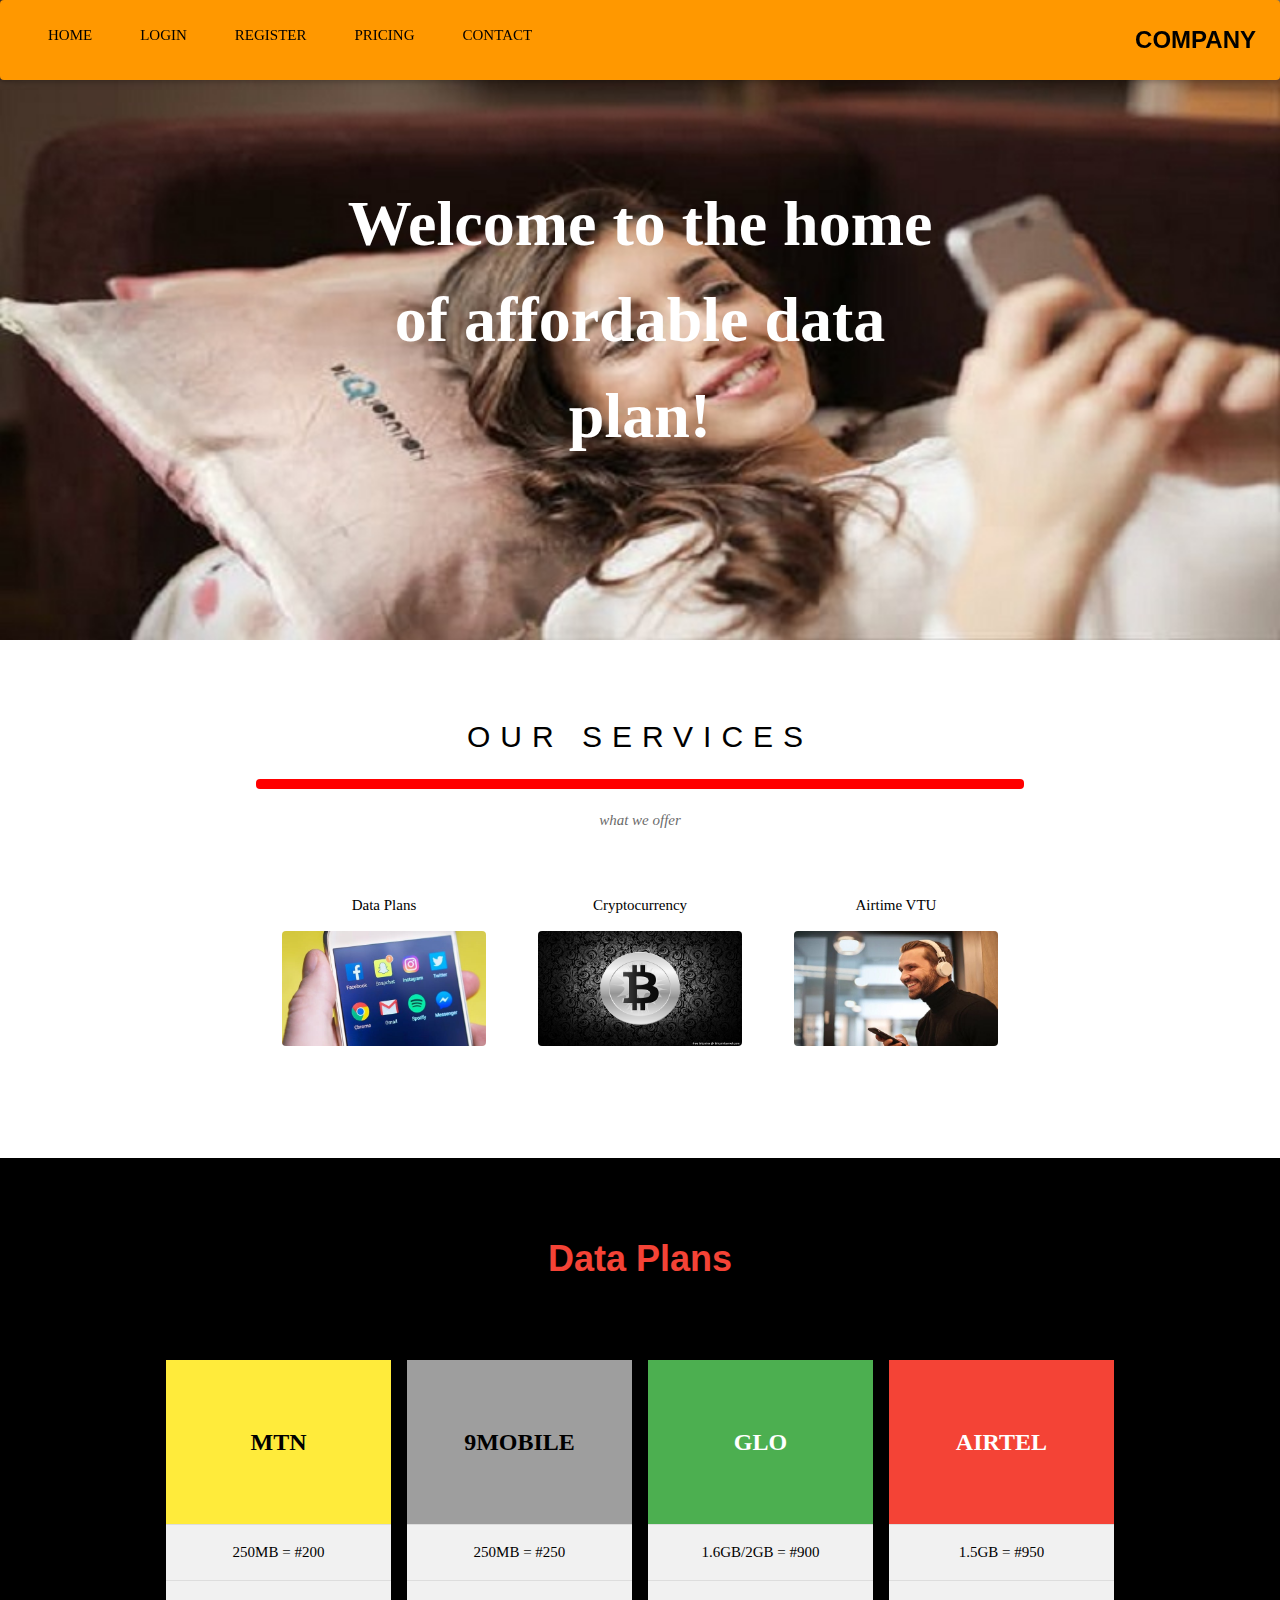
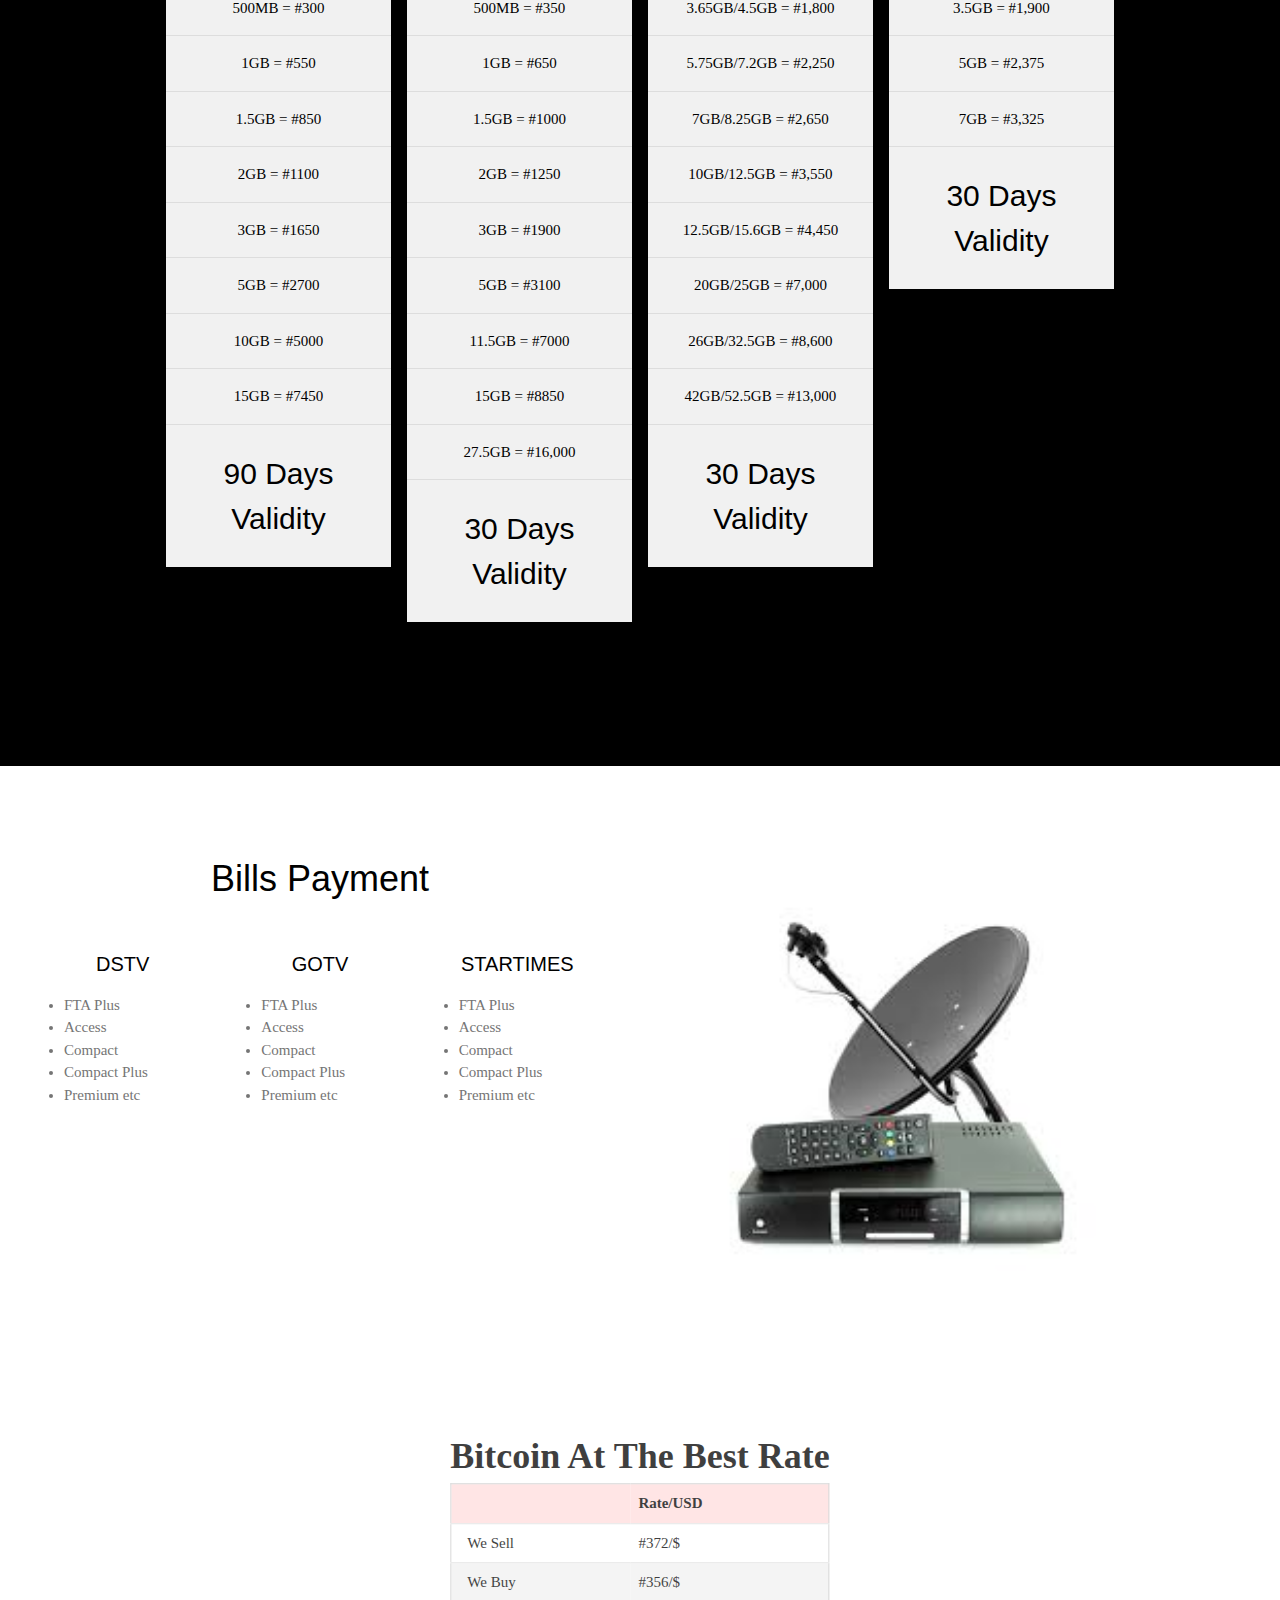
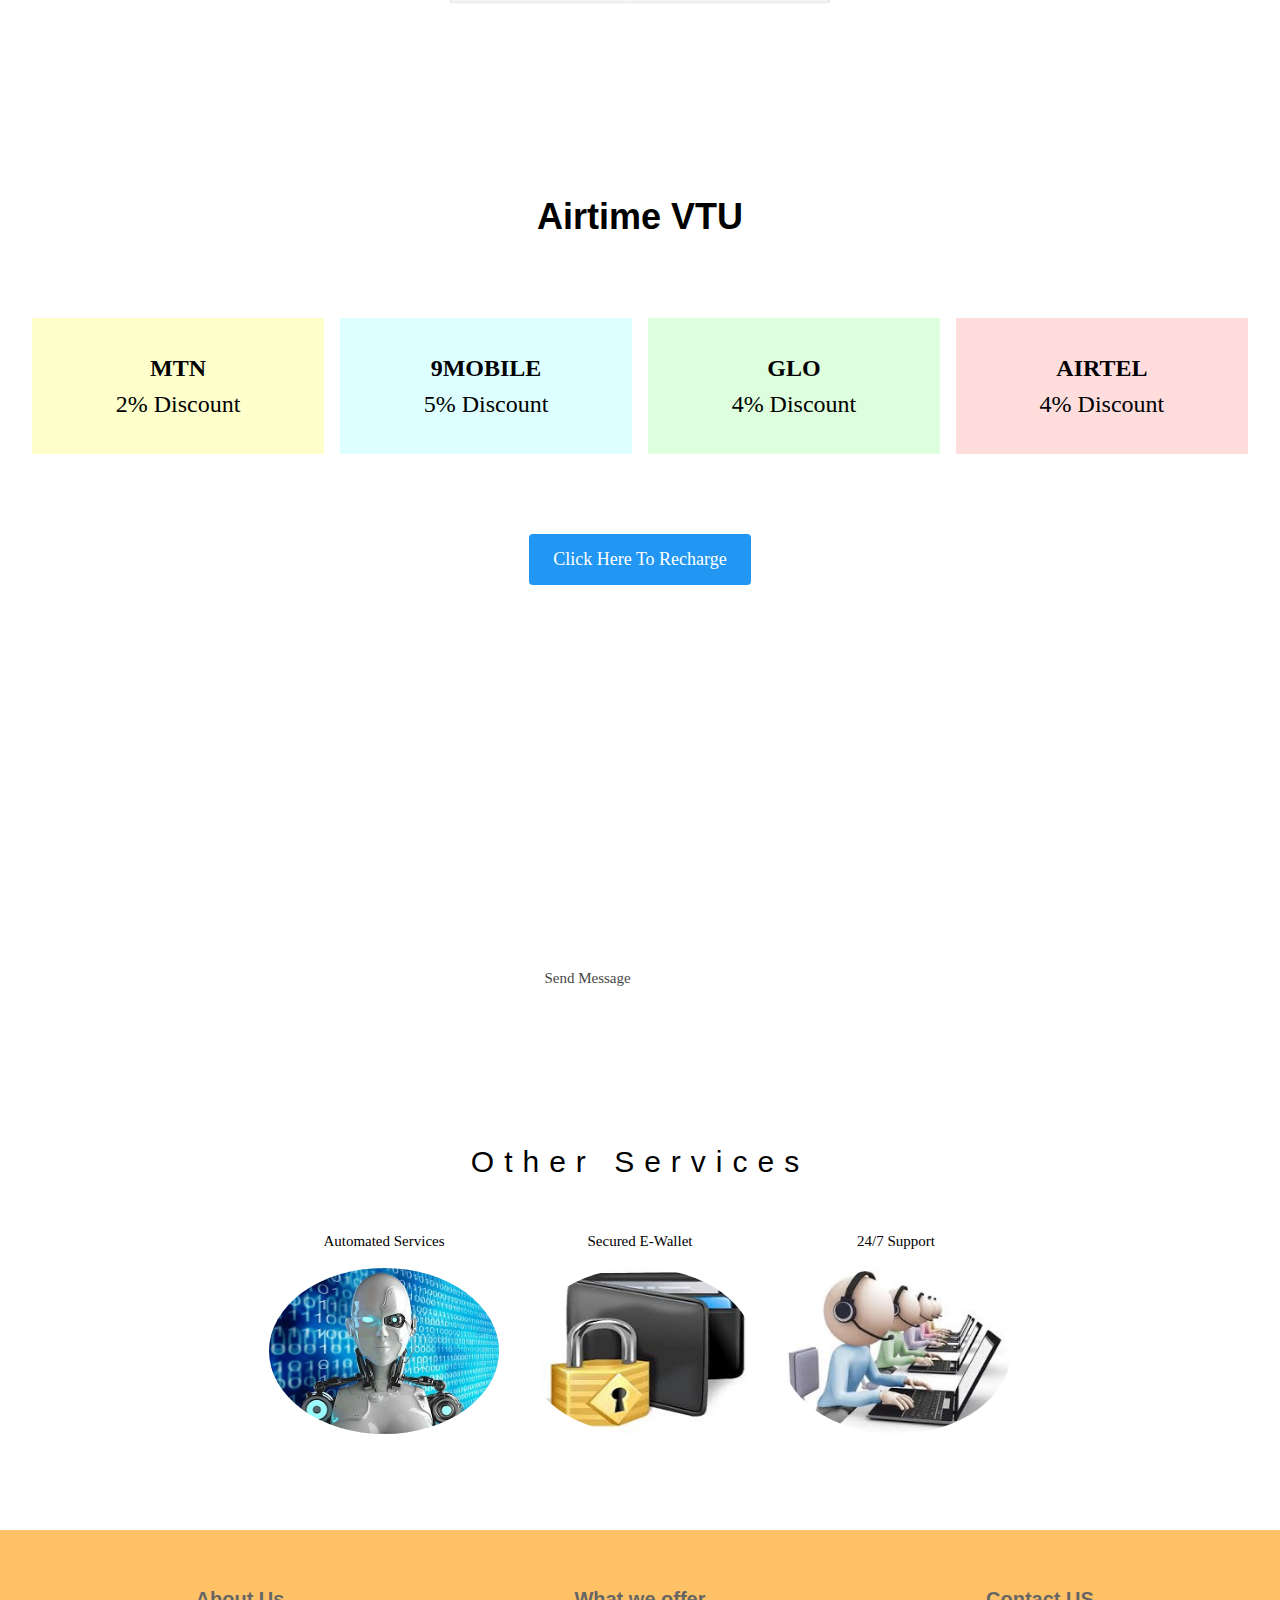
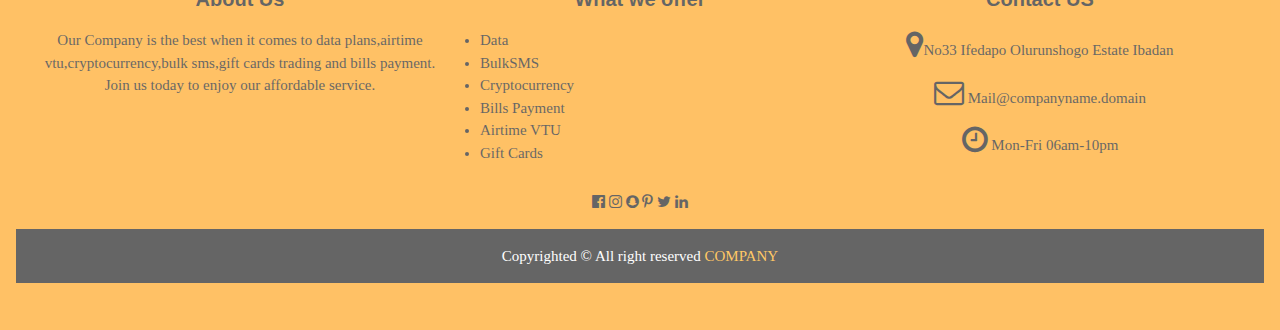
<file: W3TEMPLATE/index.html>
<!DOCTYPE html>
<html>
<title>bdot design</title>
<meta charset="UTF-8">
<meta name="viewport" content="width=device-width, initial-scale=1">
<link rel="stylesheet" href="https://www.w3schools.com/w3css/4/w3.css">
<link rel="stylesheet" href="https://fonts.googleapis.com/css?family=Lato">
<link rel="stylesheet" href="https://cdnjs.cloudflare.com/ajax/libs/font-awesome/4.7.0/css/font-awesome.min.css">
<link rel="stylesheet" type="text/css" href="style.css">

<body>

<!-- Navbar -->
<div class="w3-top">
  <div class="w3-bar w3-orange w3-card w3-padding-large w3-round">
    <a class="w3-bar-item w3-button w3-padding-large w3-hide-medium w3-hide-large w3-right" href="javascript:void(0)" onclick="myFunction()" title="Toggle Navigation Menu"><i class="fa fa-bars"></i></a>
	<a href="#" class="w3-bar-item w3-button w3-padding-large">HOME</a>
    <a href="login.html" class="w3-bar-item w3-button w3-padding-large w3-hide-small">LOGIN</a>
    <a href="register.html" class="w3-bar-item w3-button w3-padding-large w3-hide-small">REGISTER</a>
    <a href="#pricing" class="w3-bar-item w3-button w3-padding-large w3-hide-small">PRICING</a>
	<a href="#footer" class="w3-bar-item w3-button w3-padding-large w3-hide-small">CONTACT</a>
	<h3  class="logo w3-right w3-text-pale-green"><b>COMPANY</b></h3>
		
	<!---DROPDOWN
    <div class="w3-dropdown-hover w3-hide-small">
      <button class="w3-padding-large w3-button" title="More">MORE <i class="fa fa-caret-down"></i></button>     
      <div class="w3-dropdown-content w3-bar-block w3-card-4">
        <a href="#" class="w3-bar-item w3-button">Merchandise</a>
        <a href="#" class="w3-bar-item w3-button">Extras</a>
        <a href="#" class="w3-bar-item w3-button">Media</a>
      </div>
    </div>
	
    <a href="javascript:void(0)" class="w3-padding-large w3-hover-red w3-hide-small w3-right"><i class="fa fa-search"></i></a>
	--->
  </div>
</div>

<!-- Navbar on small screens (remove the onclick attribute if you want the navbar to always show on top of the content when clicking on the links) -->
<div id="navDemo" class="w3-bar-block w3-pale-red w3-hide w3-hide-large w3-hide-medium w3-top" style="margin-top:46px">
  <a href="login.html" class="w3-bar-item w3-button w3-padding-large" onclick="myFunction()">LOGIN</a>
  <a href="register.html" class="w3-bar-item w3-button w3-padding-large" onclick="myFunction()">REGISTER</a>
  <a href="#pricing" class="w3-bar-item w3-button w3-padding-large" onclick="myFunction()">PRICING</a>
  <a href="#footer" class="w3-bar-item w3-button w3-padding-large" onclick="myFunction()">CONTACT</a>
</div>


  <!-- Automatic Slideshow Images -->
  <div class="mySlides w3-display-container w3-center w3-animate-top">
    <img src="2.jpeg" style="width: 100%;">
    <div class="w3-display-middle w3-jumbo w3-container w3-text-white w3-padding-32 w3-hide-small">
      <p><b>Welcome to the home of affordable data plan!</b></p>   
    </div>
  </div>
  <div class="mySlides w3-display-container w3-center w3-animate-bottom">
    <img src="background2.jpeg" style="width: 100%;">
    <div class="w3-display-middle w3-jumbo w3-container w3-text-white w3-padding-32 w3-hide-small">
      <p><b>We sell airtime VTU at cheapest rate.</b></p>    
    </div>
  </div>
  <div class="mySlides w3-display-container w3-center w3-animate-zoom">
    <img src="crp1.jpg" style="width: 100%;">
    <div class="w3-display-middle w3-jumbo w3-container w3-text-white w3-padding-32 w3-hide-small">
      <p><b>Home of cryptocurrency.</b></p>    
    </div>
  </div>

  <!-- our services -->
  <div class="w3-container w3-content w3-center w3-padding-64" style="max-width:800px" id="band">
    <h2 class="w3-wide">OUR SERVICES</h2>
	<hr style="width:500;border:5px solid red" class="w3-round">
    <p class="w3-opacity"><i>what we offer</i></p>
    <p class="w3-justify"></p>
    <div class="w3-row w3-padding-32">
      <div class="w3-third">
        <p>Data Plans</p>
        <img src="data.jpeg" class="w3-round w3-margin-bottom w3-hover-opacity" alt="Random Name" style="width:80%">
      </div>
      <div class="w3-third">
        <p>Cryptocurrency</p>
        <img src="b.jpg" class="w3-round w3-margin-bottom w3-hover-opacity" alt="Random Name" style="width:80%">
      </div>
      <div class="w3-third">
        <p>Airtime VTU</p>
        <img src="airtime.jpeg" class="w3-round w3-margin-bottom w3-hover-opacity" alt="Random Name" style="width:80%">
      </div>
    </div>
  </div>

  <!-- data -->
<div class="w3-black" id="pricing">
<div class="w3-container w3-padding-64">
    <h1 class="w3-xxlarge w3-text-red w3-center"><b>Data Plans</b></h1>
   <!-- <hr style="width:50px;border:5px solid red" class="w3-round">-->
 

  <div class="w3-row-padding w3-padding-64 w3-content">
    <div class="w3-quarter w3-margin-bottom w3-animate-left">
      <ul class="w3-ul w3-light-grey w3-center">
	  <li class="w3-yellow w3-xlarge w3-padding-64"><b>MTN</b></li>
      <li class="w3-padding-16 w3-hover-shadow">250MB = #200</li>
	<li class="w3-padding-16 w3-hover-shadow">500MB = #300</li>
        <li class="w3-padding-16 w3-hover-shadow">1GB = #550</li>
                <li class="w3-padding-16 w3-hover-shadow">1.5GB = #850</li>
        <li class="w3-padding-16 w3-hover-shadow">2GB = #1100 </li>
        <li class="w3-padding-16 w3-hover-shadow">3GB = #1650</li>
        <li class="w3-padding-16 w3-hover-shadow">5GB = #2700</li>
        <li class="w3-padding-16 w3-hover-shadow">10GB = #5000</li>
                <li class="w3-padding-16 w3-hover-shadow">15GB = #7450</li>
        <li class="w3-padding-16 w3-hover-shadow"><h2>90 Days Validity</h2></li>
      </ul>
     </div> 
        

  
    <div class="w3-quarter w3-margin-bottom w3-animate-top">
      <ul class="w3-ul w3-light-grey w3-center">
        <li class="w3-grey w3-xlarge w3-padding-64"><b>9MOBILE</b></li>
	<li class="w3-padding-16 w3-hover-shadow">250MB = #250 </li>
	<li class="w3-padding-16 w3-hover-shadow">500MB = #350</li>
        <li class="w3-padding-16 w3-hover-shadow">1GB = #650</li>
        <li class="w3-padding-16 w3-hover-shadow">1.5GB = #1000</li>
        <li class="w3-padding-16 w3-hover-shadow">2GB = #1250</li>
        <li class="w3-padding-16 w3-hover-shadow">3GB = #1900</li>
        <li class="w3-padding-16 w3-hover-shadow">5GB = #3100</li>
        <li class="w3-padding-16 w3-hover-shadow">11.5GB = #7000</li>
        <li class="w3-padding-16 w3-hover-shadow">15GB = #8850</li>
        <li class="w3-padding-16 w3-hover-shadow">27.5GB = #16,000</li>
        <li class="w3-padding-16 w3-hover-shadow"><h2>30 Days Validity</h2></li>
       </ul>
    </div>
      

    <div class="w3-quarter w3-margin-bottom w3-animate-bottom">
      <ul class="w3-ul w3-light-grey w3-center">
        <li class="w3-green w3-xlarge w3-padding-64"><b>GLO</b></li>    
     <li class="w3-padding-16 w3-hover-shadow">1.6GB/2GB = #900</li>
    <li class="w3-padding-16 w3-hover-shadow">3.65GB/4.5GB = #1,800</li>
    <li class="w3-padding-16 w3-hover-shadow">5.75GB/7.2GB = #2,250</li>
	<li class="w3-padding-16 w3-hover-shadow">7GB/8.25GB = #2,650</li>
    <li class="w3-padding-16 w3-hover-shadow">10GB/12.5GB = #3,550</li>
    <li class="w3-padding-16 w3-hover-shadow">12.5GB/15.6GB = #4,450</li>
	<li class="w3-padding-16 w3-hover-shadow">20GB/25GB = #7,000</li>
	<li class="w3-padding-16 w3-hover-shadow">26GB/32.5GB = #8,600</li>
	<li class="w3-padding-16 w3-hover-shadow">42GB/52.5GB = #13,000</li>
    <li class="w3-padding-16 w3-hover-shadow"><h2>30 Days Validity</h2></li>
        
      </ul>
    </div>
      
  
    <div class="w3-quarter w3-margin-bottom w3-animate-right">
      <ul class="w3-ul w3-light-grey w3-center">
        <li class="w3-red w3-xlarge w3-padding-64"><b>AIRTEL</b></li>
        <li class="w3-padding-16 w3-hover-shadow">1.5GB = #950</li>
		<li class="w3-padding-16 w3-hover-shadow">3.5GB = #1,900</li>
		<li class="w3-padding-16 w3-hover-shadow">5GB = #2,375</li>
		<li class="w3-padding-16 w3-hover-shadow">7GB = #3,325</li>
		<li class="w3-padding-16 w3-hover-shadow"><h2>30 Days Validity</h2></li>
       </ul>
    
    </div> 
	</div>
	</div>
  </div>

  <!-- Ticket Modal -
  <div id="ticketModal" class="w3-modal">
    <div class="w3-modal-content w3-animate-top w3-card-4">
      <header class="w3-container w3-teal w3-center w3-padding-32"> 
        <span onclick="document.getElementById('ticketModal').style.display='none'" 
       class="w3-button w3-teal w3-xlarge w3-display-topright">×</span>
        <h2 class="w3-wide"><i class="fa fa-suitcase w3-margin-right"></i>Tickets</h2>
      </header>
      <div class="w3-container">
        <p><label><i class="fa fa-shopping-cart"></i> Tickets, $15 per person</label></p>
        <input class="w3-input w3-border" type="text" placeholder="How many?">
        <p><label><i class="fa fa-user"></i> Send To</label></p>
        <input class="w3-input w3-border" type="text" placeholder="Enter email">
        <button class="w3-button w3-block w3-teal w3-padding-16 w3-section w3-right">PAY <i class="fa fa-check"></i></button>
        <button class="w3-button w3-red w3-section" onclick="document.getElementById('ticketModal').style.display='none'">Close <i class="fa fa-remove"></i></button>
        <p class="w3-right">Need <a href="#" class="w3-text-blue">help?</a></p>
      </div>
    </div>
  </div>-->

  
    <!-- pay bills -->
  <div class="w3-row w3-padding-64" id="bills" style="height: 550px">
    <div class="w3-col l6 w3-padding-large">
      <h1 class="w3-center">Bills Payment</h1><br>
	  <div class="w3-row w3-third">
      <h4 class="w3-center">DSTV</h4>
	  <ul class="w3-justify">
      <li class="w3-text-grey">FTA Plus</li>
	  <li class="w3-text-grey">Access</li>
	  <li class="w3-text-grey">Compact</li>
	  <li class="w3-text-grey">Compact Plus</li>
	  <li class="w3-text-grey">Premium etc</li>
	  </ul>
	  </div>
    
	  <div class="w3-row w3-third">
      <h4 class="w3-center">GOTV</h4>
	  <ul class="w3-justify">
      <li class="w3-text-grey">FTA Plus</li>
	  <li class="w3-text-grey">Access</li>
	  <li class="w3-text-grey">Compact</li>
	  <li class="w3-text-grey">Compact Plus</li>
	  <li class="w3-text-grey">Premium etc</li>
	  </ul>
	  </div>
    
	  <div class="w3-row w3-third">
      <h4 class="w3-center">STARTIMES</h4>
	  <ul class="w3-justify">
      <li class="w3-text-grey">FTA Plus</li>
	  <li class="w3-text-grey">Access</li>
	  <li class="w3-text-grey">Compact</li>
	  <li class="w3-text-grey">Compact Plus</li>
	  <li class="w3-text-grey">Premium etc</li>
	  </ul>
    </div>
	</div>
    
    <div class="w3-col l6 w3-padding-large">
      <img src="bills.jpg" class="w3-round" alt="Menu" style="width:80%">
    </div>
  </div>

  
  <!-- bitcoin -->
<div class="bitcoin w3-display-container w3-opacity-min">
  <div class="w3-display-middle">
     <span class="w3-xxlarge w3-text-black"><b>Bitcoin At The Best Rate</b></span>
	  <table class="w3-table-all">
    <thead>
      <tr class="w3-pale-red ">
        <th></th>
        <th>Rate/USD</th>
   
      </tr>
    </thead>
   
    <tr class = "w3-hover-green">
      <td >We Sell</td>
      <td>#372/$</td>
 
    </tr>
    <tr class = "w3-hover-red">
      <td>We Buy</td>
      <td>#356/$</td>
      
    </tr>
  </table>
  </div>
</div>
  
    <!-----airtime--->
  <div class="w3-display-container w3-container w3-white w3-padding-64">
  <h2 class="w3-center w3-xxlarge"><b>Airtime VTU</b></h2>
  <div class="w3-row-padding w3-padding-64">
    <div class="w3-quarter w3-margin-bottom">
	<ul class="w3-ul w3-light-grey w3-center">
	<li class="w3-pale-yellow w3-xlarge w3-padding-32"><b>MTN</b> </br>2% Discount</li>
    </ul>
</div>

      <div class="w3-quarter w3-margin-bottom">
      <ul class="w3-ul w3-light-grey w3-center">
        <li class="w3-pale-blue w3-xlarge w3-padding-32"><b>9MOBILE</b> </br>5% Discount</li>
      </div>
       
	   <div class="w3-quarter w3-margin-bottom">
        <ul class="w3-ul w3-light-grey w3-center">
        <li class="w3-pale-green w3-xlarge w3-padding-32"><b>GLO</b> </br>4% Discount</li>   
       </div>
	   
	   <div class="w3-quarter w3-margin-bottom">
         <ul class="w3-ul w3-light-grey w3-center">
         <li class="w3-pale-red w3-xlarge w3-padding-32"><b>AIRTEL</b> </br>4% Discount</li>
         </div>
</div>
<div class="w3-center w3-large">
      <a href="login.html"><button class="w3-btn w3-blue w3-round w3-hover-red w3-padding-large w3-margin-bottom">Click Here To Recharge</button></a>
    </div>
</div>


  <!---bulksms--->
  <div class="bulksms w3-display-container w3-opacity-min">
  <div class="w3-display-middle">
     <span class="w3-xxlarge w3-text-white w3-wide">Bulk SMS</span>
	 <ul class="w3-text-white">
		 <li class="w3-hover-white">160 characters per page.</li>
		 <li class="w3-hover-white">customized sender id.</li>
         <li class="w3-hover-white">Send single sms to a number.</li>
	     <li class="w3-hover-white">Send bulk sms to many numbers.</li>
		 <li class="w3-hover-white">Delivery Report enabled.</li>
	     <li class="w3-hover-white">Realtime sms wallet balance.</li>
	     <li class="w3-hover-white">Sent messages archive.</li>
     </ul>
	  <a href="login.html"><button class="w3-btn w3-white w3-round w3-hover-red w3-padding-large w3-margin-bottom">Send Message</button></a>
  </div>
  </div>
  
  <!-- other services -->
  <div class="w3-container w3-content w3-center w3-padding-64" style="max-width:800px" id="band">
    <h2 class="w3-wide">Other Services</h2>
    <p class="w3-justify"></p>
    <div class="w3-row w3-padding-16">
      <div class="w3-third">
        <p>Automated Services</p>
        <img src="robot.jpg" class="w3-circle w3-margin-bottom w3-hover-opacity" alt="Random Name" style="width:90%">
      </div>
      <div class="w3-third">
        <p>Secured E-Wallet</p>
        <img src="wallet3.jpg" class="w3-circle w3-margin-bottom w3-hover-opacity" alt="Random Name" style="width:90%">
      </div>
      <div class="w3-third">
        <p>24/7 Support</p>
        <img src="supp2.jpg" class="w3-circle w3-margin-bottom w3-hover-opacity" alt="Random Name" style="width:90%">
      </div>
    </div>
  </div>
  
  
  
  
  
  
  
  <!-- The Contact Section --
  <div class="w3-container w3-content w3-padding-64" style="max-width:800px" id="contact">
    <h2 class="w3-wide w3-center">CONTACT</h2>
    <p class="w3-opacity w3-center"><i>Fan? Drop a note!</i></p>
    <div class="w3-row w3-padding-32">
      <div class="w3-col m6 w3-large w3-margin-bottom">
        <i class="fa fa-map-marker" style="width:30px"></i> Chicago, US<br>
        <i class="fa fa-phone" style="width:30px"></i> Phone: +00 151515<br>
        <i class="fa fa-envelope" style="width:30px"> </i> Email: mail@mail.com<br>
      </div>
      <div class="w3-col m6">
        <form action="/action_page.php" target="_blank">
          <div class="w3-row-padding" style="margin:0 -16px 8px -16px">
            <div class="w3-half">
              <input class="w3-input w3-border" type="text" placeholder="Name" required name="Name">
            </div>
            <div class="w3-half">
              <input class="w3-input w3-border" type="text" placeholder="Email" required name="Email">
            </div>
          </div>
          <input class="w3-input w3-border" type="text" placeholder="Message" required name="Message">
          <button class="w3-button w3-black w3-section w3-right" type="submit">SEND</button>
        </form>
      </div>
    </div>
  </div>
  
    - End Page Content -->

<!-- Add Google Maps --
<div id="googleMap" style="height:400px;" class="w3-grayscale-max"></div>
<script>
function myMap() {
  myCenter=new google.maps.LatLng(41.878114, -87.629798);
  var mapOptions= {
    center:myCenter,
    zoom:12, scrollwheel: false, draggable: false,
    mapTypeId:google.maps.MapTypeId.ROADMAP
  };
  var map=new google.maps.Map(document.getElementById("googleMap"),mapOptions);

  var marker = new google.maps.Marker({
    position: myCenter,
  });
  marker.setMap(map);
}
</script>
<script src="https://maps.googleapis.com/maps/api/js?key=AIzaSyBu-916DdpKAjTmJNIgngS6HL_kDIKU0aU&callback=myMap"></script>
<!--
To use this code on your website, get a free API key from Google.
Read more at: https://www.w3schools.com/graphics/google_maps_basic.asp
-->

<!-- Footer -->
<div class="w3-container w3-padding-32 w3-center w3-opacity w3-orange" id="footer">
      <div class="w3-col 64 w3-padding-large">
      <div class="w3-row w3-third">
      <h4><b>About Us</b></h4>
      <p>Our Company is the best when it comes to data plans,airtime vtu,cryptocurrency,bulk sms,gift cards trading and bills payment. Join us today to enjoy our affordable service.</p>
	  </div>

      <div class="w3-row w3-third">
	  <h4><b>What we offer</b></h4>
	  <ul class="w3-text-black w3-justify">
	  <li class="w3-hover-green">Data</li>
	  <li class="w3-hover-red">BulkSMS</li>
	  <li class="w3-hover-green">Cryptocurrency</li>
	  <li class="w3-hover-red">Bills Payment</li>
	  <li class="w3-hover-green"></i>Airtime VTU</li>
	  <li class="w3-hover-red"></i>Gift Cards</li>
	  </ul>
	  
</div>

 <div class="w3-row w3-third">
	  <h4><b>Contact US</b></h4>
	  
	  <P><i class="fa fa-map-marker" style="font-size:30px;"></i>No33 Ifedapo Olurunshogo Estate Ibadan</p>
	  <p><i class="fa fa-envelope-o" style="font-size:30px"></i> Mail@companyname.domain</p>
	  <p><i class="fa fa-clock-o" style="font-size:30px"></i> Mon-Fri 06am-10pm</p>
</div>
</div>



  <i class="fa fa-facebook-official w3-hover-opacity"></i>
  <i class="fa fa-instagram w3-hover-opacity"></i>
  <i class="fa fa-snapchat w3-hover-opacity"></i>
  <i class="fa fa-pinterest-p w3-hover-opacity"></i>
  <i class="fa fa-twitter w3-hover-opacity"></i>
  <i class="fa fa-linkedin w3-hover-opacity"></i>
  <p class="w3-medium w3-black w3-padding-16">Copyrighted &copy All right reserved <a href="#" style="text-decoration: none; color: orange;">  COMPANY</a></p>
</div>

<script>
// Automatic Slideshow - change image every 4 seconds
var myIndex = 0;
carousel();

function carousel() {
    var i;
    var x = document.getElementsByClassName("mySlides");
    for (i = 0; i < x.length; i++) {
       x[i].style.display = "none";  
    }
    myIndex++;
    if (myIndex > x.length) {myIndex = 1}    
    x[myIndex-1].style.display = "block";  
    setTimeout(carousel, 4000);    
}

// Used to toggle the menu on small screens when clicking on the menu button
function myFunction() {
    var x = document.getElementById("navDemo");
    if (x.className.indexOf("w3-show") == -1) {
        x.className += " w3-show";
    } else { 
        x.className = x.className.replace(" w3-show", "");
    }
}

// When the user clicks anywhere outside of the modal, close it
var modal = document.getElementById('ticketModal');
window.onclick = function(event) {
  if (event.target == modal) {
    modal.style.display = "none";
  }
}
</script>

</body>
</html>
</file>
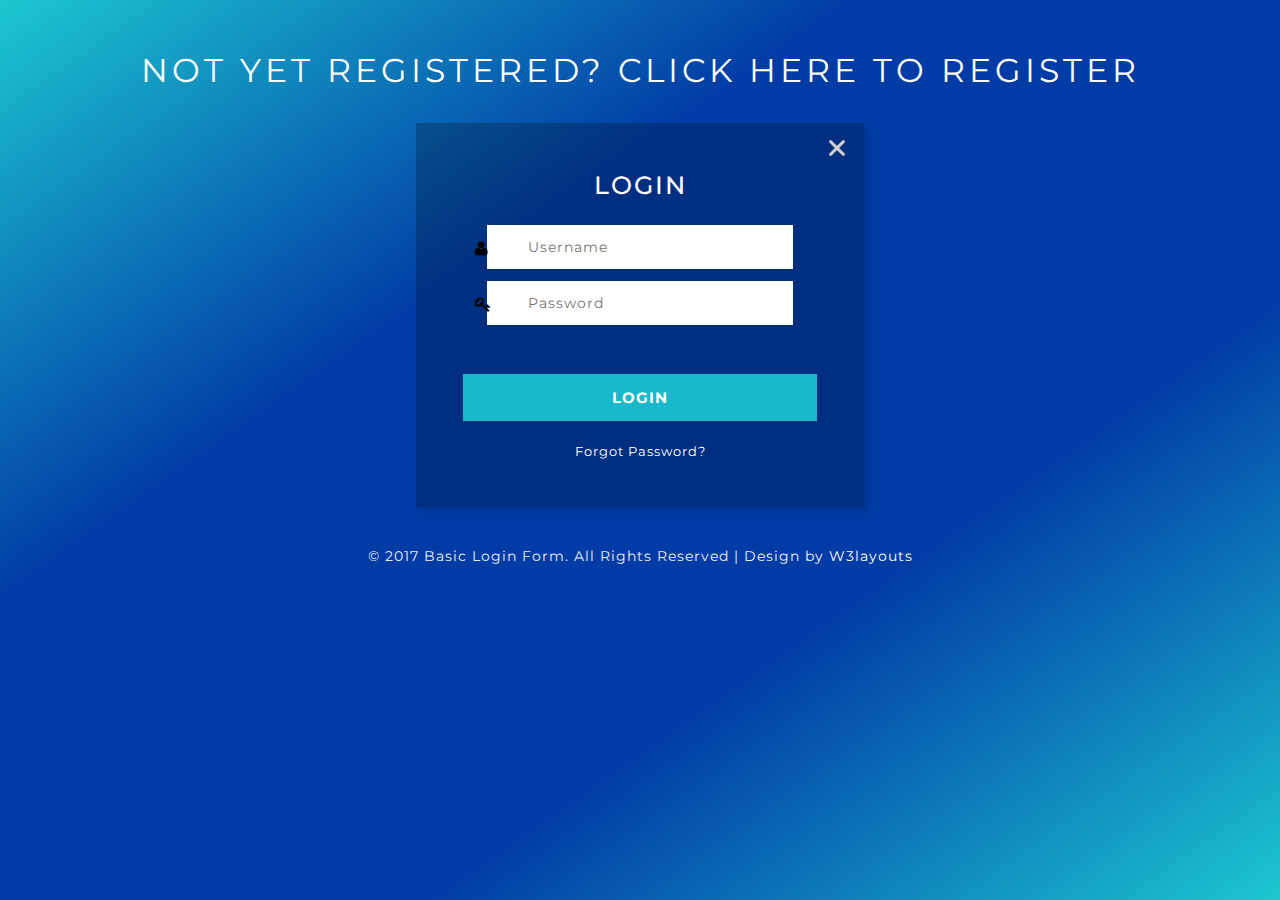
<file: W3TEMPLATE/web/index.html>
<!--
Author: W3layouts
Author URL: http://w3layouts.com
License: Creative Commons Attribution 3.0 Unported
License URL: http://creativecommons.org/licenses/by/3.0/
-->
<!DOCTYPE html>
<html lang="en">
<head>
<title>Basic Login Form A Flat Responsive Widget Template  :: w3layouts</title>
<link rel="stylesheet" href="https://www.w3schools.com/w3css/4/w3.css">
<link href="css/font-awesome.css" rel="stylesheet"><!-- Font-awesome-CSS --> 
<link href="css/style.css" rel='stylesheet' type='text/css'/><!-- style.css --> 
<link href="//fonts.googleapis.com/css?family=Montserrat:400,700" rel="stylesheet">
<meta name="viewport" content="width=device-width, initial-scale=1" />
<meta http-equiv="Content-Type" content="text/html; charset=utf-8" />
<meta name="keywords" content="Basic Login Form Responsive Widget,Login form widgets, Sign up Web forms , Login signup Responsive web form,Flat Pricing table,Flat Drop downs,Registration Forms,News letter Forms,Elements" />
	<script type="application/x-javascript"> addEventListener("load", function() { setTimeout(hideURLbar, 0); }, false); function hideURLbar(){ window.scrollTo(0,1); } </script>
		<script src="js/jquery.min.js"></script>
		<script>$(document).ready(function(c) {
		$('.alert-close').on('click', function(c){
			$('.main-agile').fadeOut('slow', function(c){
				$('.main-agile').remove();
			});
		});	  
	});
	</script>
</head>
<body>
	<h1>Not Yet Registered? Click <a href="">Here</a> To Register</h1>
	<div class="main-agile">
		<div class="alert-close"> </div>
		<div class="content-wthree">
		<div class="circle-w3layouts"></div>
			<h2>Login</h2>
			<form action="#" method="post">
								<div class="inputs-w3ls">
									<i class="fa fa-user" aria-hidden="true"></i>
									<input type="text" name="Username" placeholder="Username" required=""/>
								</div>
								<div class="inputs-w3ls">
									<i class="fa fa-key" aria-hidden="true"></i>
									<input type="password" name="Password" placeholder="Password" required=""/>
								</div>
									<input type="submit" value="LOGIN"> 
									<div class="wthree-text"> 
										<ul> 
											<li> <a href="#">Forgot password?</a> </li>
										</ul>
									</div>  
								</form>
		</div>
	</div>
	<div class="footer-w3l">
		<p class="agileinfo"> &copy; 2017 Basic Login Form. All Rights Reserved | Design by <a href="http://w3layouts.com">W3layouts</a></p>
	</div>
</body>
</html>
</file>
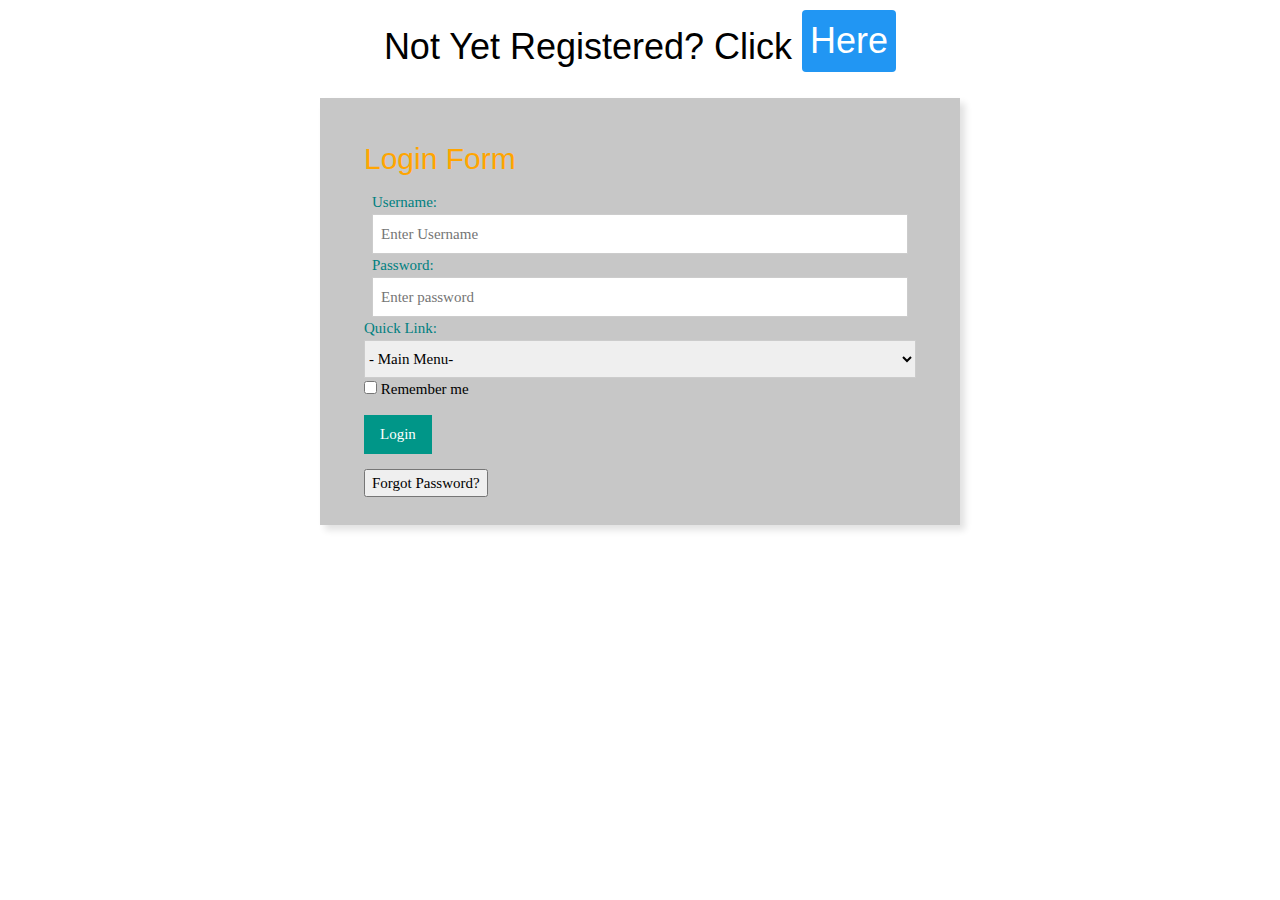
<file: W3TEMPLATE/login.html>
<!DOCTYPE html>
<html>
<title>Login</title>
<meta charset="UTF-8">
<meta name="viewport" content="width=device-width, initial-scale=1">
<link rel="stylesheet" href="https://www.w3schools.com/w3css/4/w3.css">
<link rel="stylesheet" href="https://fonts.googleapis.com/css?family=Lato">
<link rel="stylesheet" href="https://cdnjs.cloudflare.com/ajax/libs/font-awesome/4.7.0/css/font-awesome.min.css">
<link rel="stylesheet" type="text/css" href="style.css">
<style>
.main {
    width: 50%;
    margin: 0px auto 0px auto;
    background: rgba(0, 0, 0, 0.22);
    padding: 12px;
    position: relative;
    -webkit-box-shadow: 5px 5px 7px 0px rgba(0, 0, 0, 0.12);
    -moz-box-shadow: 5px 5px 7px 0px rgba(0, 0, 0, 0.12);
    box-shadow: 5px 5px 7px 0px rgba(0, 0, 0, 0.12);
}

</style>
<body>

<h1 class="w3-center">Not Yet Registered? Click <a href="register.html"><button class="w3-btn w3-blue w3-round w3-hover-red  w3-margin-bottom w3-padding-small"> Here</button></a></h1>

<form class="main">
<div  class="w3-container w3-margin " >
  <h2 style="color:orange">Login Form</h2>

  <div class="w3-row-padding">
    <label style="color: teal;">Username:</label>
    <input class="w3-input w3-border" type="text" placeholder="Enter Username">
      </div>
	  
  <div class="w3-row-padding">
	  <label for="password" style="color:teal">Password:</label><br/>
	  <input type="password" class="w3-input w3-border" name="password" maxlength ="15" placeholder="Enter password" required>
 </div>
 
 <div>
      <label for="Quick Links" style="color:teal">Quick Link:</label>
       <select name="quick_link" class="w3-border w3-select" required>
              <option value="dashboard" selected="selected">- Main Menu-</option>
              <option value="data">Buy Data Plans</option>
              <option value="bulksms">Send Bulksms</option>
              <option value="bitcoin">Buy Bitcoin</option>
              <option value="bitcoin_sell">Sell Bitcoin</option>
              <option value="airtime_vtu">Buy Airtime VTU</option>
             <option value="pay_bills">Pay Bills (GOTV, DSTV, STARTIMES)</option>

              <option value="fund_wallet">Fund Wallet</option>
            
            </select></div>
 
 
 <div class="checkbox">
      <label><input type="checkbox"style="color:teal"> Remember me</label>
    </div>
	
	
    <p><button class="w3-btn w3-teal w3-center"><a href="" style="text-decoration: none;">Login</a></button></p> 
	</form>
	
	<a href=""><button type="submit" class="btn btn-default">Forgot Password?</button></a>
<br>
 
 
 
 
 
 
 
 
 
 
 
 
 
 
 
 
 
 
 
 
 
 
 
 
 
 
 
 
 
 
 
 
 
 
  </div>
  </form>
</file>
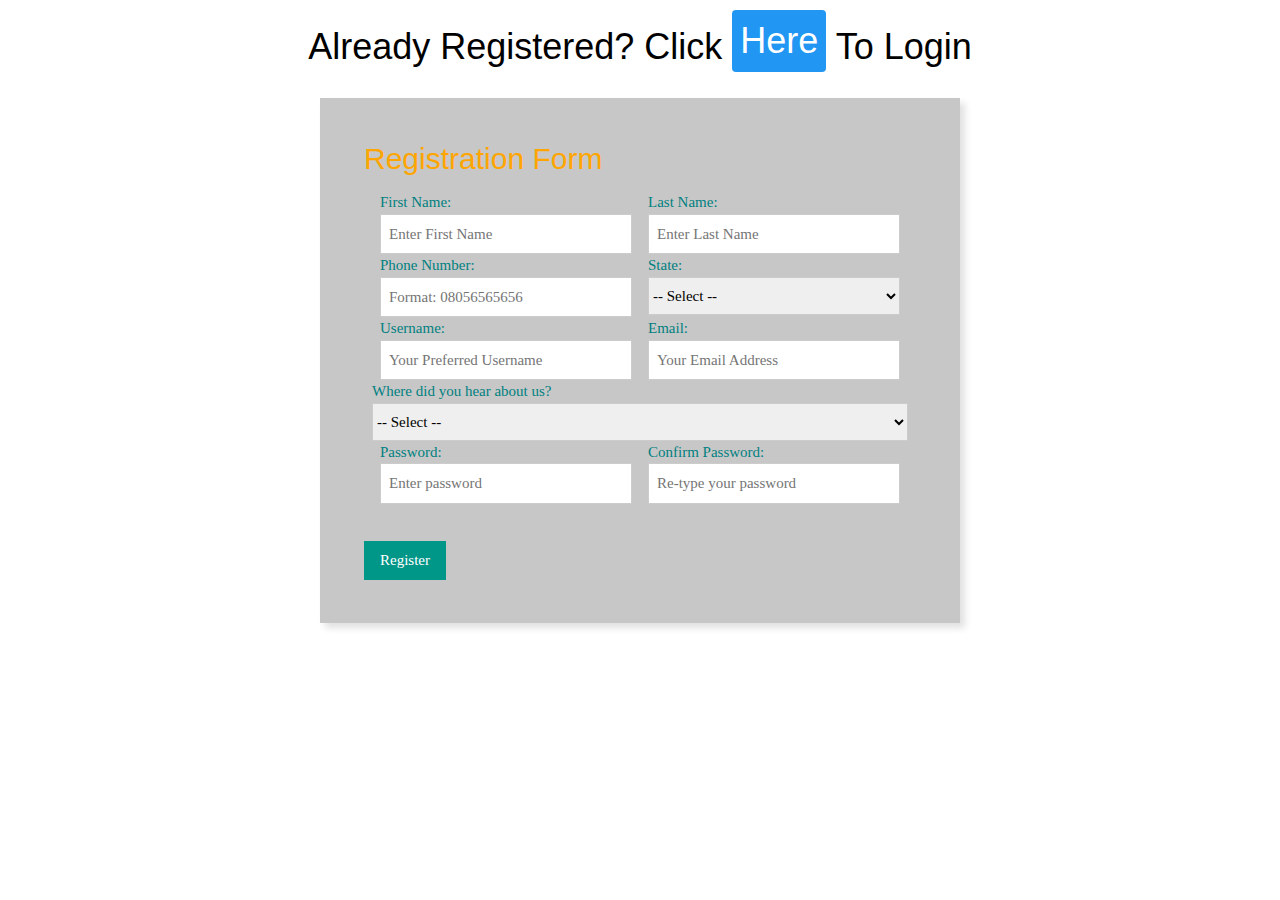
<file: W3TEMPLATE/register.html>
<!DOCTYPE html>
<html>
<title>Register</title>
<meta charset="UTF-8">
<meta name="viewport" content="width=device-width, initial-scale=1">
<link rel="stylesheet" href="https://www.w3schools.com/w3css/4/w3.css">
<link rel="stylesheet" href="https://fonts.googleapis.com/css?family=Lato">
<link rel="stylesheet" href="https://cdnjs.cloudflare.com/ajax/libs/font-awesome/4.7.0/css/font-awesome.min.css">
<link rel="stylesheet" type="text/css" href="style.css">
<style>
.main-agile {
    width: 50%;
    margin: 0px auto 0px auto;
    background: rgba(0, 0, 0, 0.22);
    padding: 12px;
    position: relative;
    -webkit-box-shadow: 5px 5px 7px 0px rgba(0, 0, 0, 0.12);
    -moz-box-shadow: 5px 5px 7px 0px rgba(0, 0, 0, 0.12);
    box-shadow: 5px 5px 7px 0px rgba(0, 0, 0, 0.12);
}

</style>
<body>

<h1 class="w3-center">Already Registered? Click <a href="login.html"><button class="w3-btn w3-blue w3-round w3-hover-red  w3-margin-bottom w3-padding-small"> Here</button></a> To Login</h1>

<form class="main-agile">
<div  class="w3-container w3-margin " >
  <h2 style="color:orange">Registration Form</h2>
<div class="w3-row-padding">
  <div class="w3-half">
    <label style="color: teal;">First Name:</label>
    <input class="w3-input w3-border" type="text" placeholder="Enter First Name">
  </div>
  <div class="w3-half">
    <label style="color: teal;">Last Name:</label>
    <input class="w3-input w3-border" type="text" placeholder="Enter Last Name">
  </div>
  </div>
  <div class="w3-row-padding">
  <div class="w3-half">
    <label style="color: teal;">Phone Number:</label>
    <input class="w3-input w3-border " maxlength ="11" minlength = "11" required" type="text" placeholder="Format: 08056565656">
  </div>
  <div class="w3-half w3-rest">
    <label for="state" style="color: teal;">State:</label>
	<select name="state" class="w3-select w3-border" required>
              <option value="" selected="selected">-- Select --</option>
              <option value="Abuja FCT">Abuja FCT</option>
              <option value="Abia">Abia</option>
              <option value="Adamawa">Adamawa</option>
              <option value="Akwa Ibom">Akwa Ibom</option>
              <option value="Anambra">Anambra</option>
              <option value="Bauchi">Bauchi</option>
              <option value="Bayelsa">Bayelsa</option>
              <option value="Benue">Benue</option>
              <option value="Borno">Borno</option>
              <option value="Cross River">Cross River</option>
              <option value="Delta">Delta</option>
              <option value="Ebonyi">Ebonyi</option>
              <option value="Edo">Edo</option>
              <option value="Ekiti">Ekiti</option>
              <option value="Enugu">Enugu</option>
              <option value="Gombe">Gombe</option>
              <option value="Imo">Imo</option>
              <option value="Jigawa">Jigawa</option>
              <option value="Kaduna">Kaduna</option>
              <option value="Kano">Kano</option>
              <option value="Katsina">Katsina</option>
              <option value="Kebbi">Kebbi</option>
              <option value="Kogi">Kogi</option>
              <option value="Kwara">Kwara</option>
              <option value="Lagos">Lagos</option>
              <option value="Nassarawa">Nassarawa</option>
              <option value="Niger">Niger</option>
              <option value="Ogun">Ogun</option>
              <option value="Ondo">Ondo</option>
              <option value="Osun">Osun</option>
              <option value="Oyo">Oyo</option>
              <option value="Plateau">Plateau</option>
              <option value="Rivers">Rivers</option>
              <option value="Sokoto">Sokoto</option>
              <option value="Taraba">Taraba</option>
              <option value="Yobe">Yobe</option>
              <option value="Zamfara">Zamfara</option>
     <option value="Outside Nigeria">Outside Nigeria</option>
            </select>  
          </div>
		  </div>
    <div class="w3-row-padding">
    <div class="w3-half">
    <label style="color: teal;">Username:</label>
    <input class="w3-input w3-border" type="text" placeholder="Your Preferred Username">
      </div>
	  <div class="w3-half">
    <label style="color: teal;">Email:</label>
    <input class="w3-input w3-border" type="text" placeholder="Your Email Address">
      </div></br>
	  
	  
	 <div> 
    <label for="referral" style="color:teal">Where did you hear about us?</label>
	<select class="w3-select w3-border" name="option">
    <option value="" disabled selected>-- Select --</option>
              <option value="Facebook">Facebook</option>
              <option value="Google">Google</option>
              <option value="Nairaland">Nairaland</option>
              <option value="LindaIkeji">Linda Ikeji Blog</option>
              <option value="Twitter">Twitter</option>
              <option value="Instagram">Instagram</option>
              <option value="Friend">Friend</option>
              <option value="Others">Others</option>
  </select>
  </div>
    </div>
	  <div class="w3-row-padding">
	  <div class="w3-half">
	  <label for="password" style="color:teal">Password:</label><br/>
			<input type="password" class="w3-input w3-border" name="password" maxlength ="15" placeholder="Enter password" required>
		</div>
		
		<div class = "w3-half">
			<label for="password" style="color:teal">Confirm Password:</label><br/>
			<input type="password" class="w3-input w3-border" name="confirm_password" maxlength ="15" placeholder="Re-type your password" required><br/>
		</div>
    </div>
	  
       <p><button class="w3-btn w3-teal w3-center"><a href="" style="text-decoration: none;">Register</a></button></p>  
    </div>
	</form>

</body>
</html>
</file>
<file: W3TEMPLATE/style.css>
body {font-family: Georgia, serif}
.mySlides {display: none}


/* Create a Parallax Effect */
.bgimg-1, .bulksms, .bitcoin {
    background-attachment: fixed;
    background-position: center;
    background-repeat: no-repeat;
    background-size: cover;
}





/* bitcoin */
.bitcoin {
    background-image: url("bitcoin.png");
	min-height: 400px;
}
.w3-wide {letter-spacing: 10px;}
.w3-hover-opacity {cursor: pointer;}

/* bulksms */
.bulksms {
    background-image: url("bulksms.jpg");
	min-height: 400px;
}
.w3-wide {letter-spacing: 10px;}
.w3-hover-opacity {cursor: pointer;}

#footer {
	text-decoration: none;
}
</file>
<file: W3TEMPLATE/web/css/style.css>
/*--
Author: W3layouts
Author URL: http://w3layouts.com
License: Creative Commons Attribution 3.0 Unported
License URL: http://creativecommons.org/licenses/by/3.0/
--*/
/* reset */
html,body,div,span,applet,object,iframe,h1,h2,h3,h4,h5,h6,p,blockquote,pre,a,abbr,acronym,address,big,cite,code,del,dfn,em,img,ins,kbd,q,s,samp,small,strike,strong,sub,sup,tt,var,b,u,i,dl,dt,dd,ol,nav ul,nav li,fieldset,form,label,legend,table,caption,tbody,tfoot,thead,tr,th,td,article,aside,canvas,details,embed,figure,figcaption,footer,header,hgroup,menu,nav,output,ruby,section,summary,time,mark,audio,video{margin:0;padding:0;border:0;font-size:100%;font:inherit;vertical-align:baseline;}
article, aside, details, figcaption, figure,footer, header, hgroup, menu, nav, section {display: block;}
ol,ul{list-style:none;margin:0px;padding:0px;}
blockquote,q{quotes:none;}
blockquote:before,blockquote:after,q:before,q:after{content:'';content:none;}
table{border-collapse:collapse;border-spacing:0;}
/* start editing from here */
a{text-decoration:none;}
.txt-rt{text-align:right;}/* text align right */
.txt-lt{text-align:left;}/* text align left */
.txt-center{text-align:center;}/* text align center */
.float-rt{float:right;}/* float right */
.float-lt{float:left;}/* float left */
.clear{clear:both;}/* clear float */
.pos-relative{position:relative;}/* Position Relative */
.pos-absolute{position:absolute;}/* Position Absolute */
.vertical-base{	vertical-align:baseline;}/* vertical align baseline */
.vertical-top{	vertical-align:top;}/* vertical align top */
nav.vertical ul li{	display:block;}/* vertical menu */
nav.horizontal ul li{	display: inline-block;}/* horizontal menu */
img{max-width:100%;}
/*end reset*/
body {
    background: linear-gradient(to right bottom, #1cc7d0 ,#013ca6, #013ca6,#1cc7d0);
    /* background: #cd1f46; */
    background-attachment: fixed;
    background-position: center;
    background-size: cover;
    font-family: 'Montserrat', sans-serif;
}
h1 {
    font-size: 40px;
    text-align: center;
    margin: 2.3em 0 1.5em;
    text-transform: uppercase;
    letter-spacing: 4px;
    color: #fff;
}
.main-agile {
    width: 28%;
    margin: 0px auto 0px auto;
    background: rgba(0, 0, 0, 0.22);
    padding: 12px;
    position: relative;
    -webkit-box-shadow: 5px 5px 7px 0px rgba(0, 0, 0, 0.12);
    -moz-box-shadow: 5px 5px 7px 0px rgba(0, 0, 0, 0.12);
    box-shadow: 5px 5px 7px 0px rgba(0, 0, 0, 0.12);
}
.alert-close {
    background: url('../images/into.png') no-repeat 0px 0px;
    background-size: 16px;
    cursor: pointer;
    height: 24px;
    width: 24px;
    position: absolute;
    right: 11px;
    top: 17px;
    -webkit-transition: color 0.2s ease-in-out;
    -moz-transition: color 0.2s ease-in-out;
    -o-transition: color 0.2s ease-in-out;
    transition: color 0.2s ease-in-out;
    z-index: 999;
}
.content-wthree {
    padding: 50px 50px;
    text-align: center;
	position: relative;
}
/*.circle-w3layouts {
    width: 150px;
    height: 150px;
    position: absolute;
    background: rgba(1, 60, 166, 0.75);
    top: -4em;
    left: -4em;
    border-radius: 87px;
}*/
h2 {
    color: #fff;
    font-size: 28px;
    letter-spacing: 2px;
    text-align: center;
    font-weight: 500;
    margin-bottom: 1.3em;
    text-transform: uppercase;
}
.content-wthree input[type="text"], .content-wthree input[type="password"] {
    outline: none;
    font-size: 14px;
    letter-spacing: 1px;
    color: #000000;
    padding: 12px 12px 12px 40px;
    width: 85.2%;
    border: none;
    -webkit-appearance: none;
    margin-bottom: 12px;
    border: 1px solid #fff;
}
.content-wthree input[type="submit"] {
    font-weight: bold;
    width: 100%;
    background: #19b9cc;
    border: none;
    margin: 3em 0 1.5em;
    outline: none;
    letter-spacing: 1px;
    font-size: 15px;
    padding: 14px 0;
    color: #fff;
    text-transform: uppercase;
    transition: .5s ease-in;
    -webkit-transition: .5s ease-in;
    -moz-transition: .5s ease-in;
    -o-transition: .5s ease-in;
    -ms-transition: .5s ease-in;
    cursor: pointer;
}
.content-wthree input[type="submit"]:hover{
	background:#00e5ff;
}
.inputs-w3ls i {
    position: absolute;
    left: 12px;
    bottom: 24.8px;
    font-size: 16px;
    color: #000;
}
.inputs-w3ls {
    position: relative;
}
.wthree-text a {
    color: #fff;
    font-size: 13px;
    display: inline;
    letter-spacing: 1px;
    text-transform: capitalize;
}
/*--//footer--*/
.footer-w3l p{
	margin:0 auto;
	text-align:center;
	font-size:14px;
	color:#eee;
	letter-spacing:1px;
	line-height:27px;
}
.footer-w3l p a{
	color:#fff;
}
.footer-w3l p a:hover{
	text-decoration:underline;
}
.footer-w3l {
    margin: 65px 0px;
}
/*--//footer--*/

/*--responsive--*/
@media(max-width:1600px){
	.main-agile {
		width: 35%;
	}
	.content-wthree input[type="text"], .content-wthree input[type="password"] {
    width: 88.3%;
	}
}
@media(max-width:1440px){
	.content-wthree input[type="text"], .content-wthree input[type="password"] {
		width: 87.3%;
	}
	.footer-w3l {
		margin: 45px 0px;
	}
	h2 {
		font-size: 25px;
		margin-bottom: 1em;
	}
	h1 {
		font-size: 35px;
		margin: 1.7em 0 1em;
	}
	.content-wthree {
		padding: 40px 40px;
	}
}
@media(max-width:1366px){
	.content-wthree input[type="text"], .content-wthree input[type="password"] {
		width: 86.3%;
	}
}
@media(max-width:1280px){
		.content-wthree {
		padding: 35px 35px;
	}
	h1 {
		font-size: 33px;
		margin: 1.5em 0 1em;
	}
	.content-wthree input[type="submit"] {
		margin: 2.5em 0 1.3em;
	}
	.footer-w3l {
		margin: 36px 0px;
	}
}
@media(max-width:1080px){
	.main-agile {
		width: 40%;
	}
	.content-wthree input[type="text"], .content-wthree input[type="password"] {
		width: 84.9%;
	}
}
@media(max-width:1050px){
	.main-agile {
		width: 41%;
	}
}
@media(max-width:1024px){
	h1 {
		margin: 2.3em 0 1.3em;
	}
	.footer-w3l {
		margin: 55px 0px;
	}
	.main-agile {
		width: 42%;
	}
}
@media(max-width:991px){
	h1 {
		margin: 1.5em 0 1em;
	}
	.footer-w3l {
		margin: 36px 0px;
	}
	.content-wthree input[type="text"], .content-wthree input[type="password"] {
		width: 84.4%;
	}
}
@media(max-width:900px){
	.main-agile {
		width: 47%;
	}
	.content-wthree input[type="text"], .content-wthree input[type="password"] {
		width: 84.9%;
	}
	h2 {
		font-size: 23px;
	}
	h1 {
		margin: 1.8em 0 1.2em;
		font-size: 30px;
	}
}
@media(max-width:800px){
	.main-agile {
		width: 50%;
	}
	.content-wthree input[type="text"], .content-wthree input[type="password"] {
		width: 83.5%;
	}
}
@media(max-width:768px){
	h1 {
		margin: 3.5em 0 1.5em;
	}
	.content-wthree input[type="text"], .content-wthree input[type="password"] {
		width: 82.5%;
	}
	.footer-w3l {
		margin: 80px 0px;
	}
}
@media(max-width:767px){
	h1 {
		margin: 2.2em 0 1.2em;
	}
	.footer-w3l {
		margin: 42px 0px;
	}
	.content-wthree input[type="text"], .content-wthree input[type="password"] {
		font-size: 13px;
		padding: 10px 10px 10px 37px;
		width: 84%;
	}
	.content-wthree input[type="submit"] {
		margin: 2em 0 1.3em;
		font-size: 14px;
		padding: 13px 0;
	}
	.footer-w3l p {
		font-size: 13px;
	}
	.inputs-w3ls i {
		bottom: 23px;
	}
}
@media(max-width:736px){
	.main-agile {
		width: 52%;
	}
}
@media(max-width:667px){
	.content-wthree {
		padding: 35px 30px;
	}
	.content-wthree input[type="text"], .content-wthree input[type="password"] {
		width: 83%;
	}
}
@media(max-width:640px){
	.content-wthree input[type="text"], .content-wthree input[type="password"] {
		width: 82%;
	}
}
@media(max-width:600px){
	.main-agile {
		width: 60%;
	}
	.content-wthree input[type="text"], .content-wthree input[type="password"] {
		width: 83.5%;
	}
}
@media(max-width:568px){
	h1 {
		margin: 2.5em 0 1.5em;
		font-size: 28px;
	}
	h2 {
		font-size: 20px;
	}
	.main-agile {
		width: 63%;
	}
}
@media(max-width:480px){
	h1 {
		font-size: 25px;
	}
	.content-wthree {
		padding: 30px 25px;
	}
	.main-agile {
		width: 70%;
	}
	.content-wthree input[type="text"], .content-wthree input[type="password"] {
		width: 83%;
	}
	.footer-w3l {
		margin: 35px 0px;
	}
	.footer-w3l p {
		line-height: 33px;
	}
}
@media(max-width:440px){
	.footer-w3l p {
		padding: 0 25px;
	}
}
@media(max-width:414px){
	.footer-w3l {
		margin: 35px 20px;
	}
	.main-agile {
		width: 80%;
	}
	.content-wthree input[type="text"], .content-wthree input[type="password"] {
		width: 82.7%;
	}
	.footer-w3l p {
		padding: 0px;
	}
}
@media(max-width:384px){
	.content-wthree input[type="text"], .content-wthree input[type="password"] {
		width: 81%;
	}
	h1 {
		letter-spacing: 3px;
		margin: 2em 0 1.5em;
	}
	.footer-w3l {
		margin: 35px 24px;
	}
}
@media(max-width:375px){
	.content-wthree input[type="text"], .content-wthree input[type="password"] {
		width: 80.6%;
	}
	h1 {
		margin: 2.3em 0 1.5em;
		font-size: 24px;
	}
	.inputs-w3ls i {
    font-size: 15px;
	}
}
@media(max-width:320px){
	h1 {
		margin: 1.6em 0 1.2em;
		font-size: 22px;
		letter-spacing: 2px;
	}
	h2 {
		font-size: 17px;
	}
	.content-wthree {
		padding: 20px 15px;
	}
	.footer-w3l {
		margin: 27px 22px;
	}
	.content-wthree input[type="text"], .content-wthree input[type="password"] {
		width: 78%;
	}
	.footer-w3l p {
		line-height: 27px;
	}
}
/*--responsive--*/
</file>
